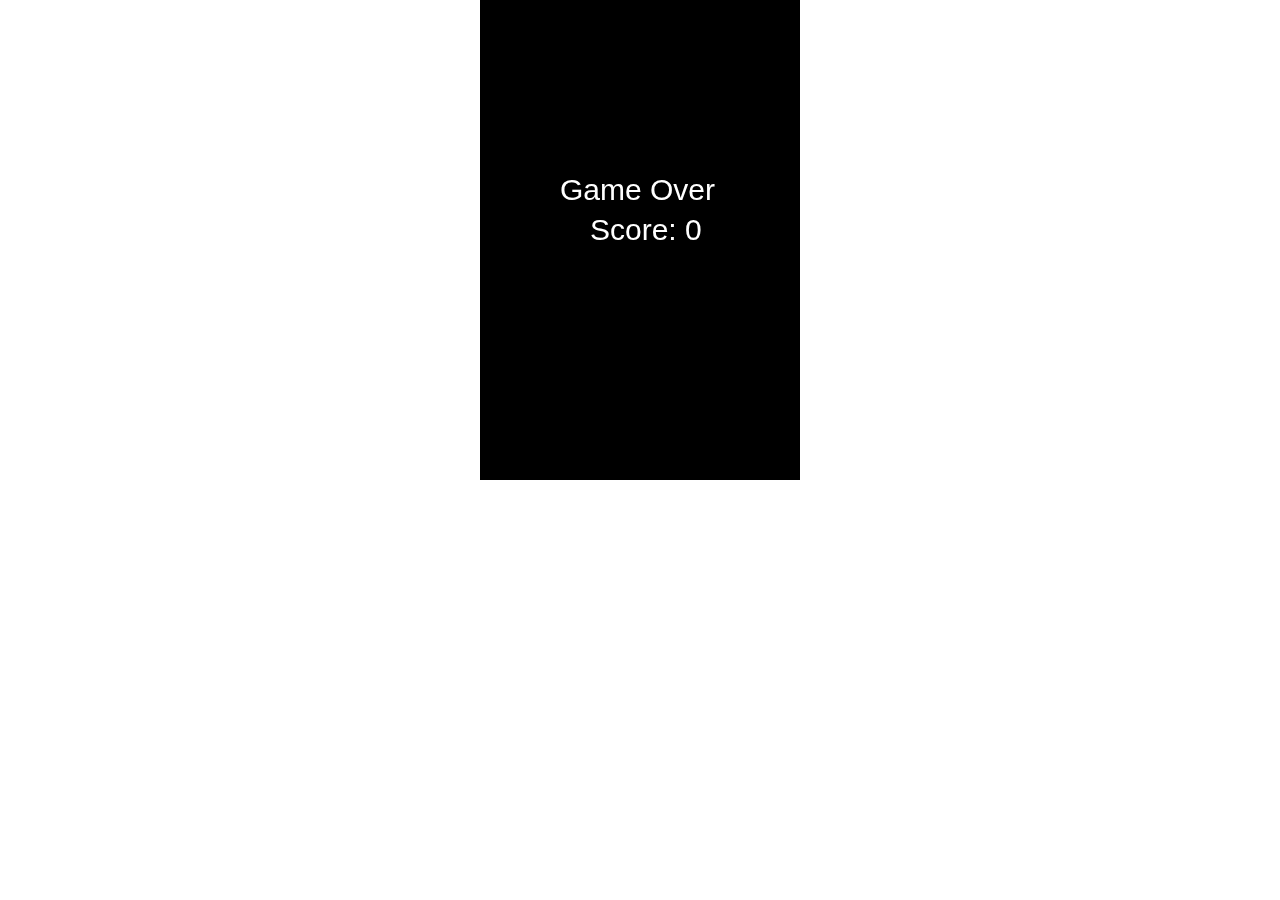
<file: flappy.html>
<!-- flappy-arcadium/index.html -->
<!DOCTYPE html>
<html lang="en">
<head>
    <meta charset="UTF-8">
    <meta name="viewport" content="width=device-width, initial-scale=1.0">
    <title>Arcadium Bird</title>
    <style>
        canvas { background: skyblue; display: block; margin: 0 auto; }
        body { margin:0; }
    </style>
</head>
<body>
<canvas id="gameCanvas" width="320" height="480"></canvas>

<script>
const canvas = document.getElementById('gameCanvas');
const ctx = canvas.getContext('2d');

let bird = { x: 50, y: 150, width: 20, height: 20, gravity: 0.6, lift: -10, velocity: 0 };
let pipes = [];
let frameCount = 0;
let score = 0;
let gameOver = false;

// Control
document.addEventListener('keydown', () => bird.velocity = bird.lift);
canvas.addEventListener('click', () => bird.velocity = bird.lift);

function drawBird() {
    ctx.fillStyle = 'yellow';
    ctx.fillRect(bird.x, bird.y, bird.width, bird.height);
}

function updateBird() {
    bird.velocity += bird.gravity;
    bird.y += bird.velocity;

    if (bird.y + bird.height > canvas.height) {
        bird.y = canvas.height - bird.height;
        gameOver = true;
    }
}

function createPipe() {
    const gap = 100;
    const topHeight = Math.random() * (canvas.height - gap - 50);
    pipes.push({ x: canvas.width, top: topHeight, bottom: topHeight + gap, width: 40 });
}

function drawPipes() {
    ctx.fillStyle = 'green';
    pipes.forEach(pipe => {
        ctx.fillRect(pipe.x, 0, pipe.width, pipe.top);
        ctx.fillRect(pipe.x, pipe.bottom, pipe.width, canvas.height - pipe.bottom);
    });
}

function updatePipes() {
    pipes.forEach(pipe => {
        pipe.x -= 2;

        // Collision
        if (bird.x < pipe.x + pipe.width && bird.x + bird.width > pipe.x &&
            (bird.y < pipe.top || bird.y + bird.height > pipe.bottom)) {
            gameOver = true;
        }

        if (!pipe.passed && pipe.x + pipe.width < bird.x) {
            score++;
            pipe.passed = true;
        }
    });

    pipes = pipes.filter(pipe => pipe.x + pipe.width > 0);
}

function drawScore() {
    ctx.fillStyle = 'white';
    ctx.font = '20px Arial';
    ctx.fillText('Score: ' + score, 10, 30);
}

function gameLoop() {
    if (gameOver) {
        ctx.fillStyle = 'black';
        ctx.fillRect(0, 0, canvas.width, canvas.height);
        ctx.fillStyle = 'white';
        ctx.font = '30px Arial';
        ctx.fillText('Game Over', 80, 200);
        ctx.fillText('Score: ' + score, 110, 240);
        return;
    }

    ctx.clearRect(0, 0, canvas.width, canvas.height);

    drawBird();
    drawPipes();
    drawScore();

    updateBird();

    if (frameCount % 100 === 0) createPipe();
    updatePipes();

    frameCount++;
    requestAnimationFrame(gameLoop);
}

gameLoop();


</script>
</body>
</html>
</file>
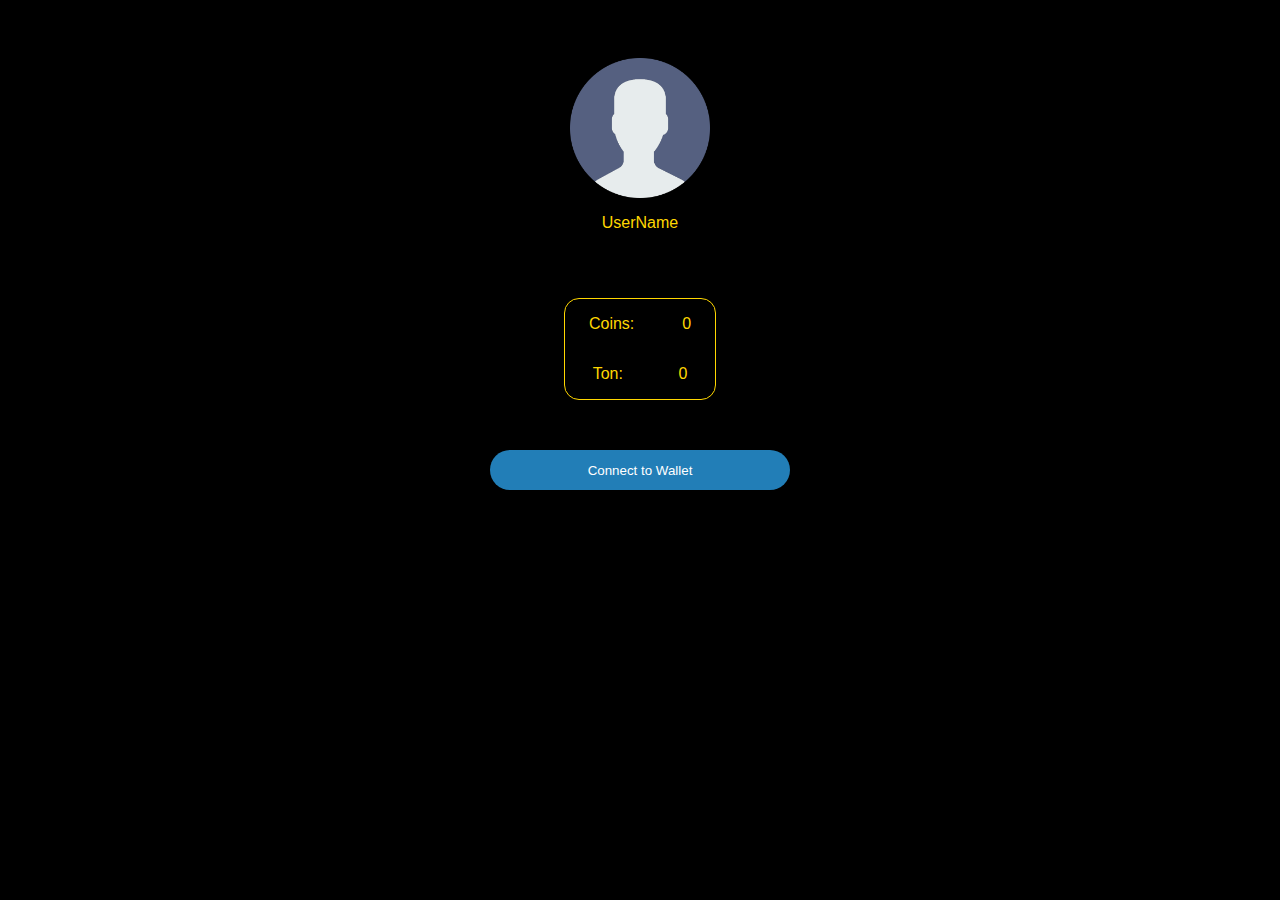
<file: profile.html>
<!DOCTYPE html>
<html lang="en">
<head>
    <meta charset="UTF-8">
    <meta name="viewport" content="width=device-width, initial-scale=1.0">
    <link id="stylesheet" rel="stylesheet" type="text/css" href="profile.css" />

    <link href='https://cdn.boxicons.com/fonts/basic/boxicons.min.css' rel='stylesheet'>

    <title>Profile</title>
</head>
<body>

<div class="profilePage">

    <button class="backBtn"><a href="index.html"><i class='bxr  bx-chevron-left'>
    </i></a></button>

    <div class="profileContainer">
        <img class="profilePic" id="profilePic" src="user.png">
        <p class="userName" id="userName">UserName</p>


    </div>

    <div class="balanceContainer">
        <div class="coinBox">
            <p> Coins:</p>
            <p id="coinBalance">0</p>
        </div>
        <div class="tonBox">
            <p>Ton:</p>
            <p id="tonBalance">0</p>
        </div>
    </div>

    <div class="wallet">
        <button class="walletBtn">Connect to Wallet</button>
    </div>

</div>
    
</body>
</html>
</file>
<file: profile.css>
body {
    background-color: black;
    font-family: Verdana, Geneva, Tahoma, sans-serif;
    color: gold;
}

.backBtn{
    background-color: black;
    border: none;
    border-radius: 50%;
    height: 50px;
    width: 50px;
    display: flex;
    justify-content: center;
    align-items: center;
    cursor: pointer;
}
.backBtn i{
    background-color: black;
    color: white;
    font-size: 30px;
    
}

.profileContainer{
    display: flex;
    flex-direction: column;
    justify-content: center;
    align-items: center;
    
}

.profileContainer img{
     width: 140px;    
     height: 140px;
}
.balanceContainer{

width: 150px;
height: 100px;

margin: 50px auto;
border: 1px solid gold;
border-radius: 15px;
}

.coinBox,.tonBox{
    display: flex;
    justify-content: space-around;
}

.wallet{
    margin: auto;
    width: 300px;
    height: 35px;
}

.walletBtn{
    width: 300px;
    height: 40px;
    border: none;
    border-radius: 40px;
    background-color: rgb(34, 126, 183);
    color: white;
    cursor: pointer;
    
}
</file>
